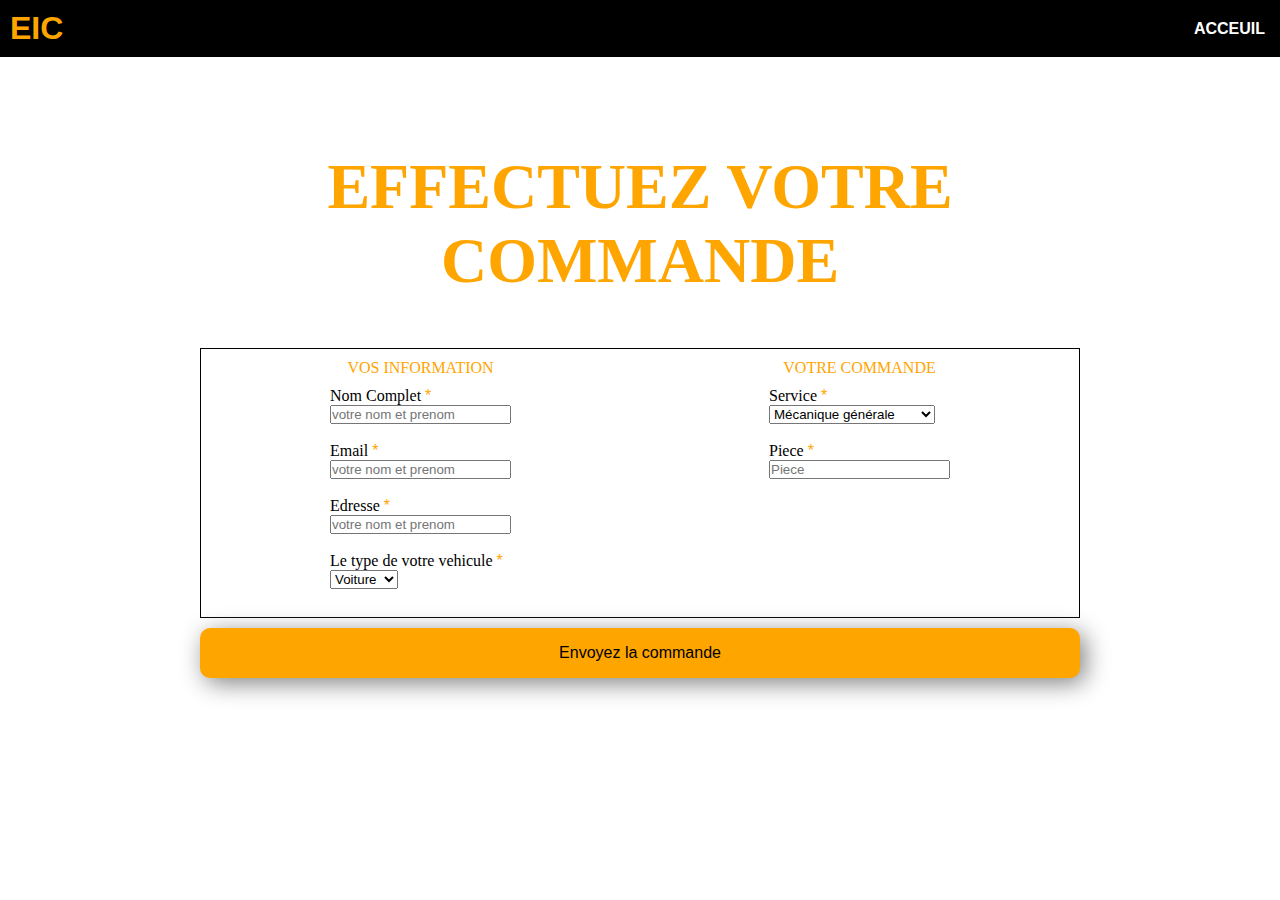
<file: from/index.html>
<!DOCTYPE html>
<html lang="en">
    <head>
        <meta charset="UTF-8">
        <meta http-equiv="X-UA-Compatible" content="IE=edge">
        <meta name="viewport" content="width=device-width, initial-scale=1.0">
        <title>Document</title>
        <link rel="stylesheet" href="style.css">
    </head>
    <body>
        <header>
            <h1>EIC</h1>
            <nav>
                <a href="../index.html">acceuil</a>
                
            </nav>
      </header>
      <section class="main">
        <h1>effectuez votre commande</h1>
        <div class="formulaire">
            <div class="client">
                <h2>vos information</h2>
                            <label id="nc">Nom Complet <span class="etoile">*</span></label> <br>
                            <input type="text" placeholder="votre nom et prenom"  > <br><br>
                            <label id="nc">Email <span class="etoile">*</span></label> <br>
                            <input type="text" placeholder="votre nom et prenom" > <br><br>
                            <label id="nc">Edresse <span class="etoile">*</span></label> <br>
                            <input type="text" placeholder="votre nom et prenom" > <br><br>
                            <label id="nc">Le type de votre vehicule <span class="etoile">*</span></label> <br>
                              <select id="type" class="input "> 
                                <option > Voiture</option>
                                <option > Camion</option>
                              </select><br><br>
            </div>
            <div class="service">
                <h2>votre commande</h2>
                <label id="nc"> Service <span class="etoile">*</span></label> <br>
                              <select id="type" class="input "> 
                                <option >Mécanique générale</option>
                                <option >pneus</option>
                                <option >Changements de fluides</option>
                                <option >Freins</option>
                                <option >Pare-brise</option>
                                <option >Suspension</option>
                              </select><br><br>
                              <label id="nc">Piece <span class="etoile">*</span></label> <br>
                              <input type="text" placeholder="Piece" > <br><br>          
                
                           
            </div>
            </div>
            <button>Envoyez la commande</button>
      </section>
        
    </body>
    </html>
</file>
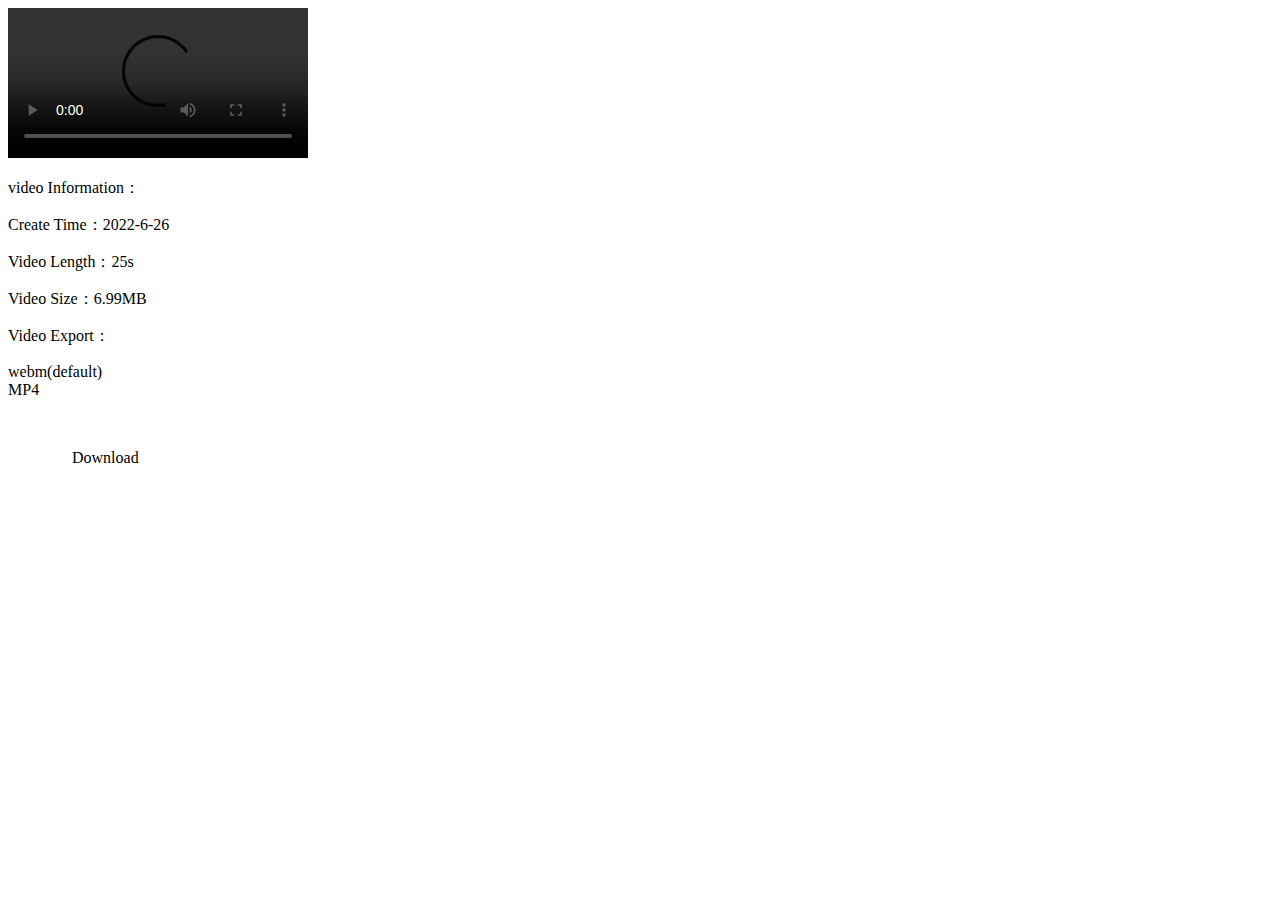
<file: image/preview.html>
<!DOCTYPE html>
<!-- saved from url=(0089)chrome-extension://igkkmokkmlbkkgdnkkancbonkbbmkioc/preview/preview.html?id=1656252016536 -->
<html lang="zh"><head><meta http-equiv="Content-Type" content="text/html; charset=UTF-8"><title></title><meta http-equiv="X-UA-Compatible" content="IE=edge"><meta name="viewport" content="width=device-width,initial-scale=1"><script defer="defer" src="chrome-extension://igkkmokkmlbkkgdnkkancbonkbbmkioc/preview/preview.bundle.js"></script><link href="chrome-extension://igkkmokkmlbkkgdnkkancbonkbbmkioc/preview/preview.css" rel="stylesheet"></head><body><div id="app" data-v-app=""><div id="preview" data-v-35e918f4=""><div class="container" data-v-35e918f4=""><video controls="" data-v-35e918f4="" src="blob:chrome-extension://igkkmokkmlbkkgdnkkancbonkbbmkioc/102a74da-08dd-43c0-8b68-019a50870ffd"></video><div class="info-area" data-v-35e918f4=""><div class="info" data-v-35e918f4=""><p class="info-title" data-v-35e918f4="">video Information：</p><p data-v-35e918f4="">Create Time：<span data-v-35e918f4="">2022-6-26</span></p><p data-v-35e918f4="">Video Length：<span data-v-35e918f4="">25s</span></p><p data-v-35e918f4="">Video Size：<span data-v-35e918f4="">6.99MB</span></p></div><div class="download" data-v-35e918f4=""><p class="export" data-v-35e918f4="">Video Export：</p><div class="export-btn" data-v-35e918f4=""><div class="button active" data-v-35e918f4="">webm(default)</div><div class="button" data-v-35e918f4="">MP4</div></div><div class="btn download-btn" data-v-35e918f4=""><i data-v-35e918f4=""><img src="[data-uri]" alt="" data-v-35e918f4=""></i><span data-v-35e918f4="">Download</span></div></div></div></div></div></div></body></html>
</file>
<file: from/style.css>
*{
    margin: 0;
    padding: 0;
    box-sizing: border-box;
    scroll-behavior:smooth;
    font-family:Arial, Helvetica, sans-serif;
}
header{
    display: flex;
    justify-content: space-between;
    background-color: black;
   align-items: center;
   padding: 10px;
   position: fixed;
   z-index: 999;
   width: 100%;
}
header h1{
    color:orange;
    text-transform: uppercase;
}
nav{
    display: flex;
    justify-content: space-between;
}
nav a{
    color: white;
    text-transform: uppercase;
    padding: 5px;
    text-decoration: none;
    font-weight: 600;
    font-style: 1em;

}
nav a:hover{
    color: orange;
}
.main{
    padding: 100px 200px;
}
.main h1{
    color: orange;
    text-align: center;
    font-family: Cambria, Cochin, Georgia, Times, 'Times New Roman', serif;
    font-weight: 2000;
    font-size: 4em;
    text-transform: uppercase;
    margin: 50px;
}
.formulaire{
    border: 1px solid;
    display: flex;
    justify-content:space-around;

}
.client{
    margin: 10px;
    
}
.client h2{
    color: orange;
    text-align: center;
    font-family:'Times New Roman', Times, serif;
    font-size: 1em;
    font-weight: 500;
    text-transform: uppercase;
    margin-bottom: 10px;
}
.service{
    margin: 10px;
}
.service h2{
    color: orange;
    text-align: center;
    font-family:'Times New Roman', Times, serif;
    font-size: 1em;
    font-weight: 500;
    text-transform: uppercase;
    margin-bottom: 10px;
}
label{
    font-size: 1,3em;
    font-weight: 400;
    font-family:'Times New Roman', Times, serif;
    margin-bottom: 5px;
    
}
button{
    margin-top: 10px;
    width: 100%;
    height: 50px;
    background-color: orange;
    box-shadow: 5px 5px 25px gray;
    border-radius: 10px;
    border: 0px;
    font-size: 1em;
    font-weight: 500;


}
button:hover{
    background-color: wheat;
}
.etoile{
    color: orange;
}
</file>
